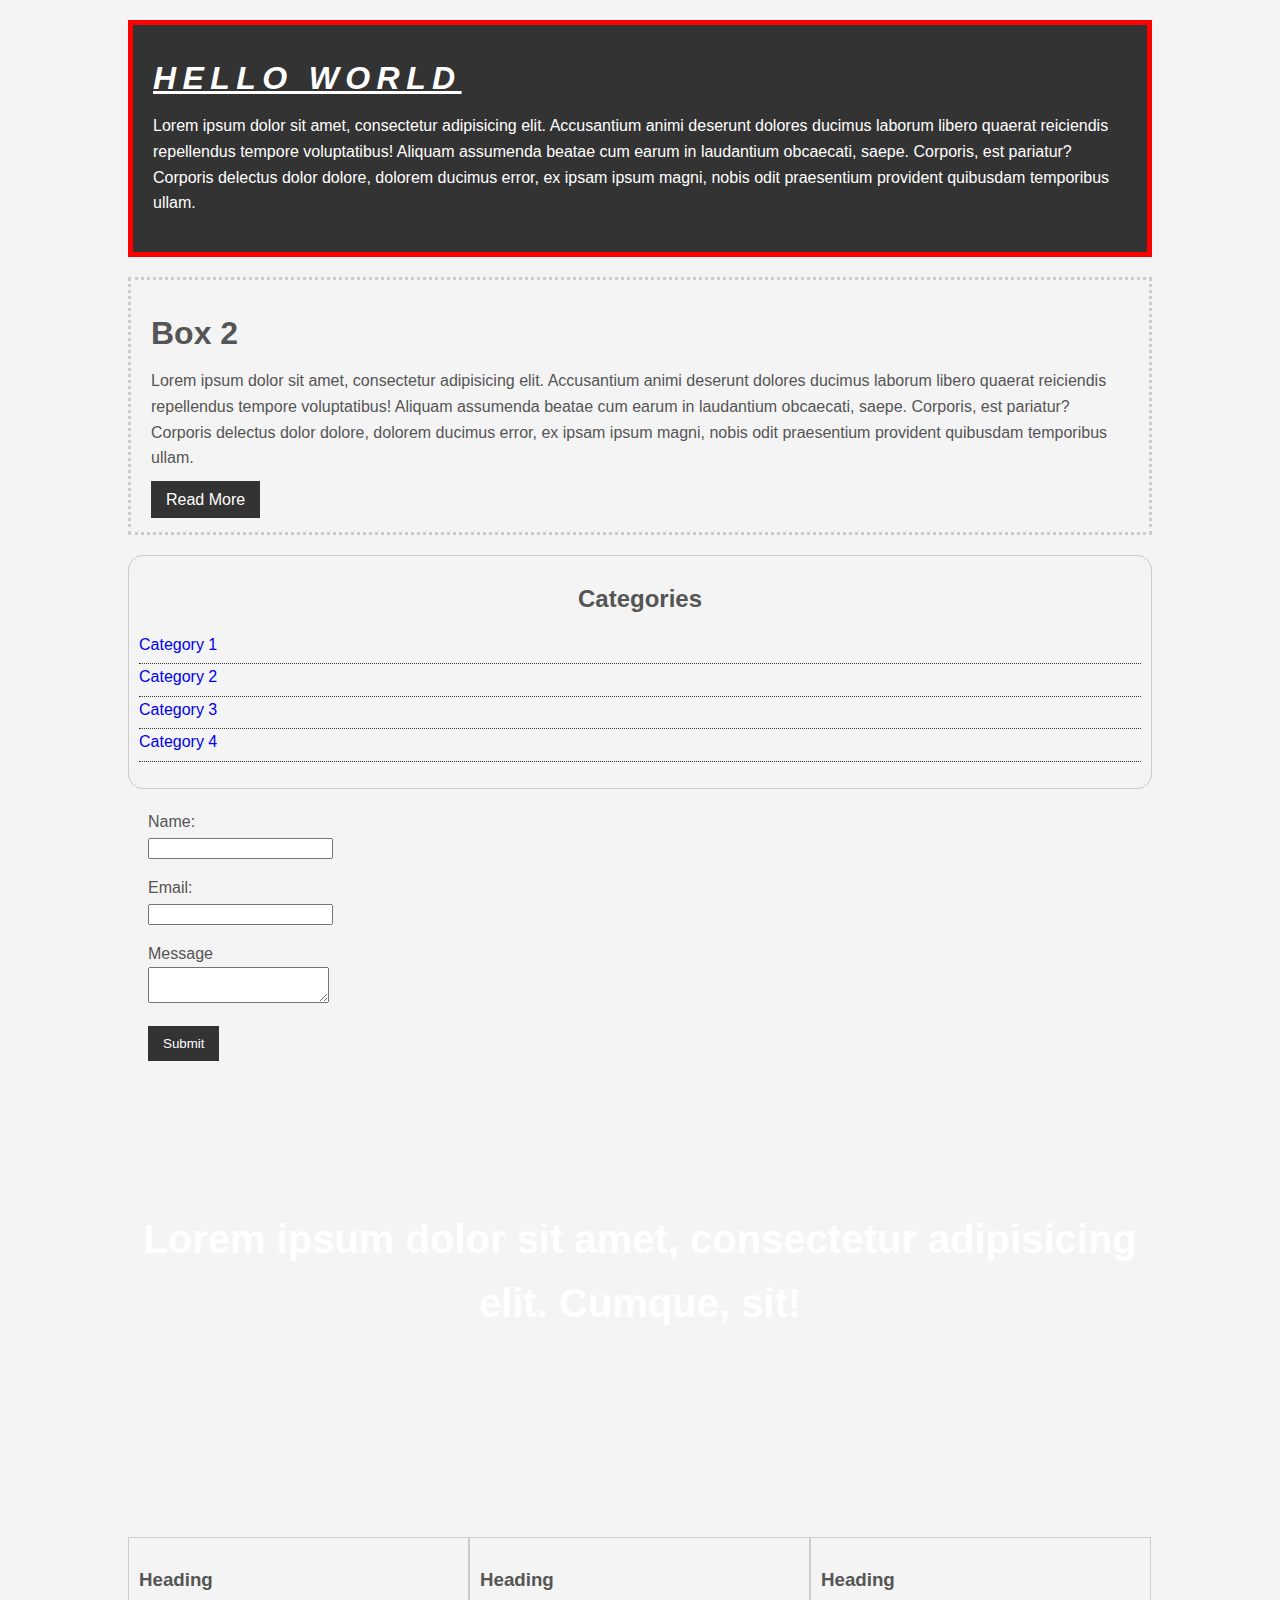
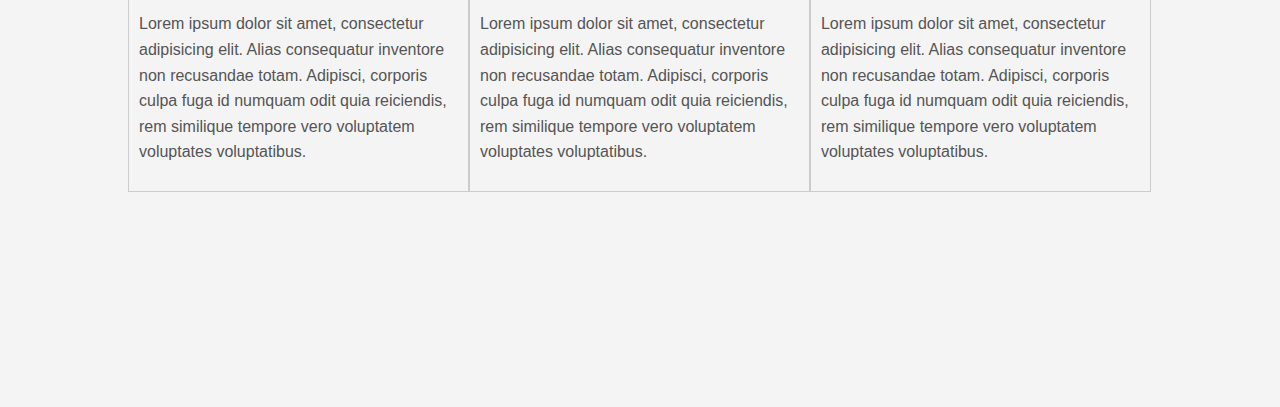
<file: week2(CSS)/index.html>
<!DOCTYPE html>
<html lang="en">
<head>
   <meta charset="UTF-8">
   <title>CSS Cheat Sheet</title>
   <link rel="stylesheet" href="style-final.css">

</head>
<body>

<div class="container">
   <div class="box-1">
      <h1>Hello World</h1>
      <p>Lorem ipsum dolor sit amet, consectetur adipisicing elit. Accusantium animi deserunt dolores ducimus laborum
         libero
         quaerat reiciendis repellendus tempore voluptatibus! Aliquam assumenda beatae cum earum in laudantium
         obcaecati,
         saepe. Corporis, est pariatur? Corporis delectus dolor dolore, dolorem ducimus error, ex ipsam ipsum magni,
         nobis
         odit praesentium provident quibusdam temporibus ullam.</p>
   </div>

   <div class="box-2">
      <h1>Box 2</h1>
      <p>Lorem ipsum dolor sit amet, consectetur adipisicing elit. Accusantium animi deserunt dolores ducimus laborum
         libero
         quaerat reiciendis repellendus tempore voluptatibus! Aliquam assumenda beatae cum earum in laudantium
         obcaecati,
         saepe. Corporis, est pariatur? Corporis delectus dolor dolore, dolorem ducimus error, ex ipsam ipsum magni,
         nobis
         odit praesentium provident quibusdam temporibus ullam.</p>
      <a href="#" class="button">Read More</a>
   </div>

   <div class="categories">
      <h2>Categories</h2>
      <ul>
         <li><a href="#">Category 1</a></li>
         <li><a href="#">Category 2</a></li>
         <li><a href="#">Category 3</a></li>
         <li><a href="#">Category 4</a></li>
      </ul>
   </div>

   <form class="my-form">
      <div class="form-group">
         <label>Name: </label>
         <input type="text" name="name">
      </div>
      <div class="form-group">
         <label>Email: </label>
         <input type="email" name="email">
      </div>
      <div class="form-group">
         <label>Message</label>
         <textarea name="message">
         </textarea>
      </div>
      <input type="submit" class="button" value="Submit" name="submit">
   </form>


   <div id="showcase">
      <h1>Lorem ipsum dolor sit amet, consectetur adipisicing elit. Cumque, sit!</h1>
   </div>

   <div class="block">
      <h3>Heading</h3>
      <p>Lorem ipsum dolor sit amet, consectetur adipisicing elit. Alias consequatur inventore non recusandae totam.
         Adipisci, corporis culpa fuga id numquam odit quia reiciendis, rem similique tempore vero voluptatem voluptates
         voluptatibus.</p>
   </div>
   <div class="block">
      <h3>Heading</h3>
      <p>Lorem ipsum dolor sit amet, consectetur adipisicing elit. Alias consequatur inventore non recusandae totam.
         Adipisci, corporis culpa fuga id numquam odit quia reiciendis, rem similique tempore vero voluptatem voluptates
         voluptatibus.</p>
   </div>
   <div class="block">
      <h3>Heading</h3>
      <p>Lorem ipsum dolor sit amet, consectetur adipisicing elit. Alias consequatur inventore non recusandae totam.
         Adipisci, corporis culpa fuga id numquam odit quia reiciendis, rem similique tempore vero voluptatem voluptates
         voluptatibus.</p>
   </div>



   <div style="margin-top: 500px"></div>
</div>


</body>
</html>
</file>
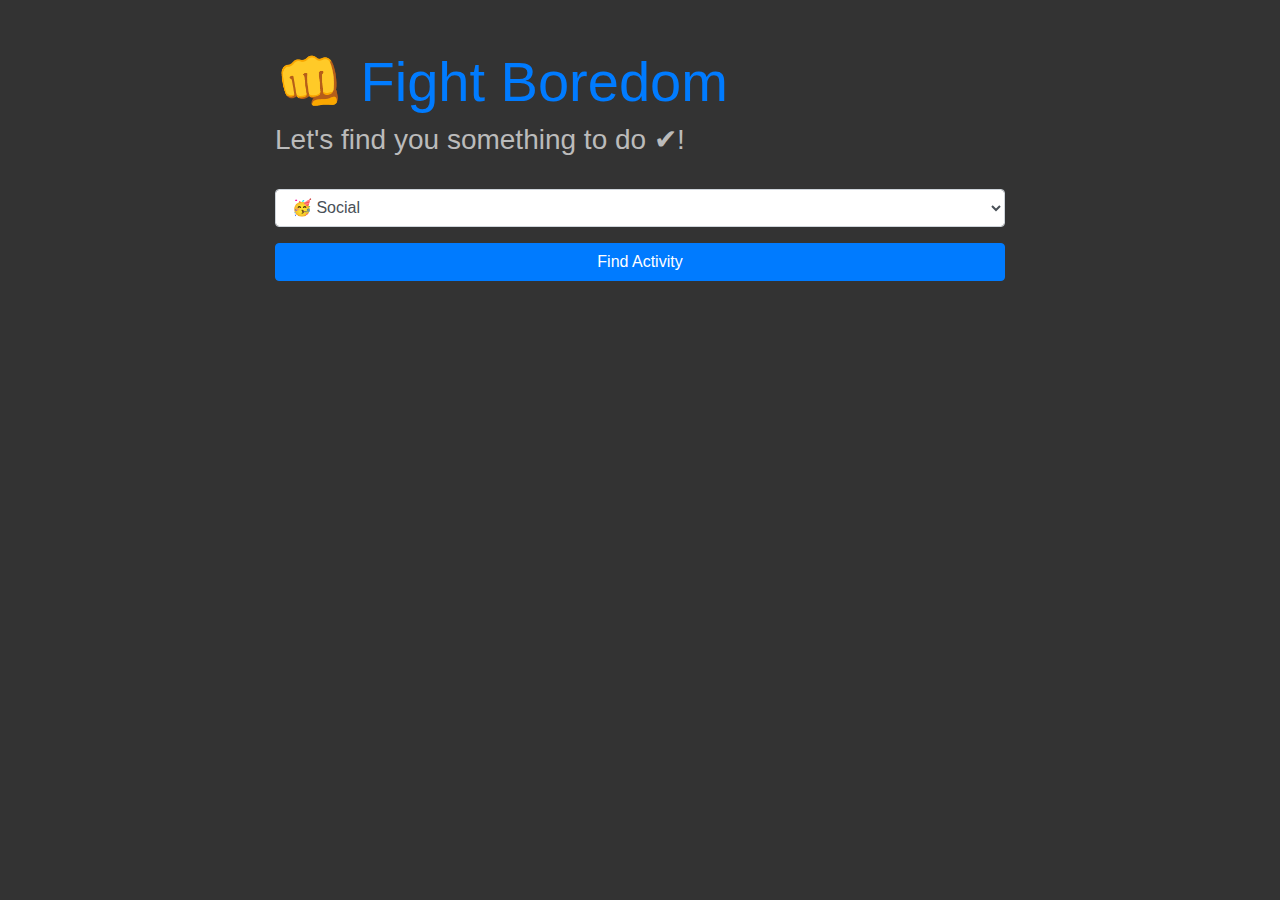
<file: week3-4(JavaScript)/fightboredom-master/index.html>
<!DOCTYPE html>
<html lang="en">
<head>
   <meta charset="UTF-8">
   <title>👊 Fight Boredom</title>
   <link rel="stylesheet" href="https://use.fontawesome.com/releases/v5.4.1/css/all.css"
         integrity="sha384-5sAR7xN1Nv6T6+dT2mhtzEpVJvfS3NScPQTrOxhwjIuvcA67KV2R5Jz6kr4abQsz" crossorigin="anonymous">
   <link rel="stylesheet" href="https://maxcdn.bootstrapcdn.com/bootstrap/4.0.0/css/bootstrap.min.css"
         integrity="sha384-Gn5384xqQ1aoWXA+058RXPxPg6fy4IWvTNh0E263XmFcJlSAwiGgFAW/dAiS6JXm" crossorigin="anonymous">
</head>
<body style="background-color: #333">

<section class="my-md-4 py-md-4">
   <div class="container">
      <div class="row">
         <div class="col-lg-8 offset-lg-2 text-white">
            <h2 class="text-primary display-4">👊 Fight Boredom</h2>
            <h3 style="color: #bbb">Let's find you something to do ✔!</h3>
            <form class="mt-2" id="activityForm">
               <div class="form-group">
                  <label for="activity-type"></label>
                  <select name="activity-type" id="activity-type" class="form-control">
                     <option value="social">🥳 Social</option>
                     <option value="recreational">⚽ Recreational</option>
                     <option value="busywork">😬 Busy Work</option>
                     <option value="relaxation">😙 Relaxation</option>
                     <option value="music">🎵 Music</option>
                     <option value="">🎲 Random</option>
                  </select>
               </div>
               <button type="submit" class="btn btn-block btn-primary">Find Activity</button>
            </form>
         </div>
         <div class="col-lg-8 offset-lg-2">
            <div id="output"></div>
         </div>
      </div>
   </div>
</section>

<script src="main.js"></script>
</body>
</html>
</file>
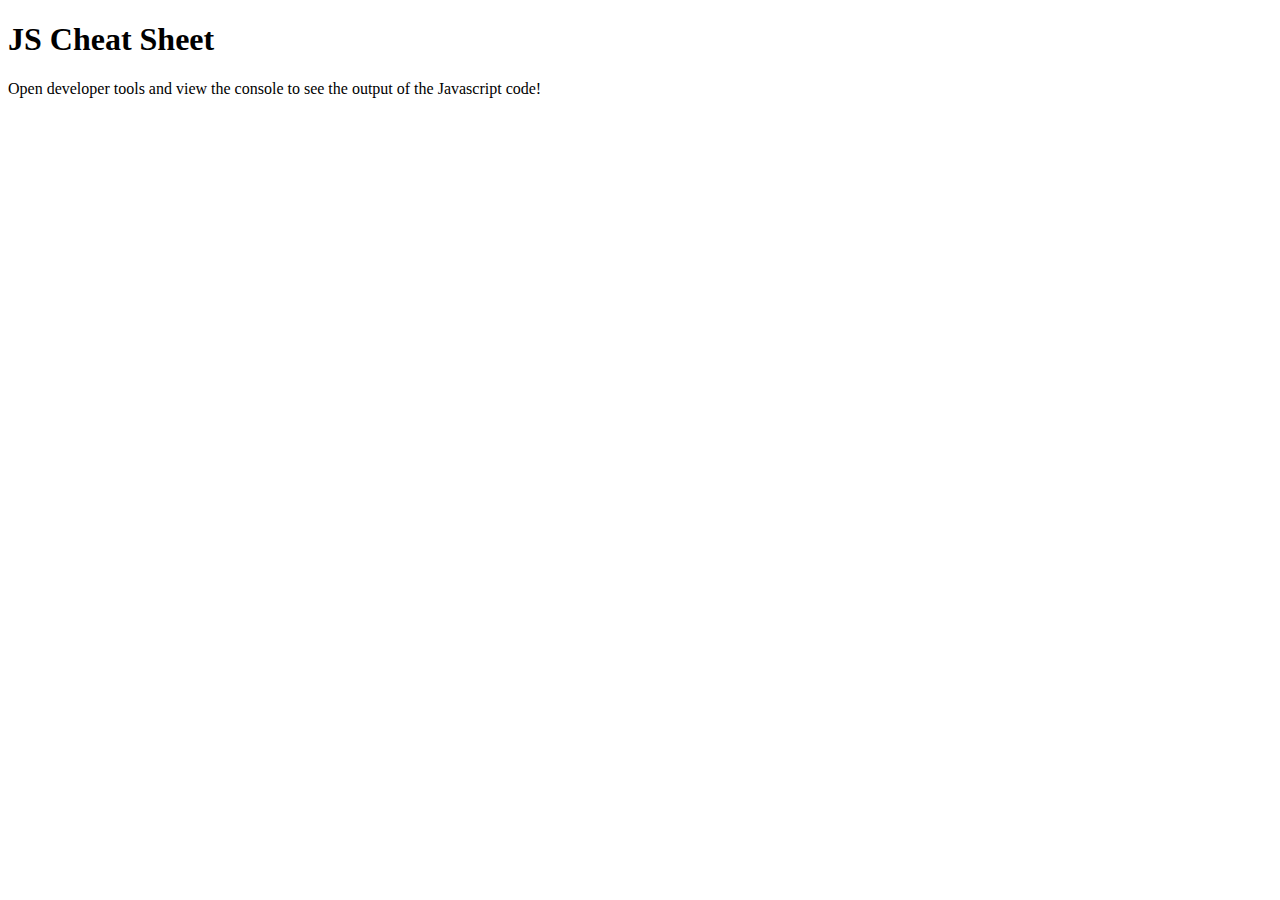
<file: week3-4(JavaScript)/js-cheat-sheet-master/index.html>
<!DOCTYPE html>
<html lang="en">
<head>
    <meta charset="UTF-8">
    <meta name="viewport" content="width=device-width, initial-scale=1.0">
    <meta http-equiv="X-UA-Compatible" content="ie=edge">
    <title>JS Cheat Sheet</title>
</head>
<body>
    <h1>JS Cheat Sheet</h1>
    <p>Open developer tools and view the console to see the output of the Javascript code!</p>
    <script src="main.js ">
        window.alert("Hello World")
        console.log("Hello world in console");
    </script>
</body>
</html>
</file>
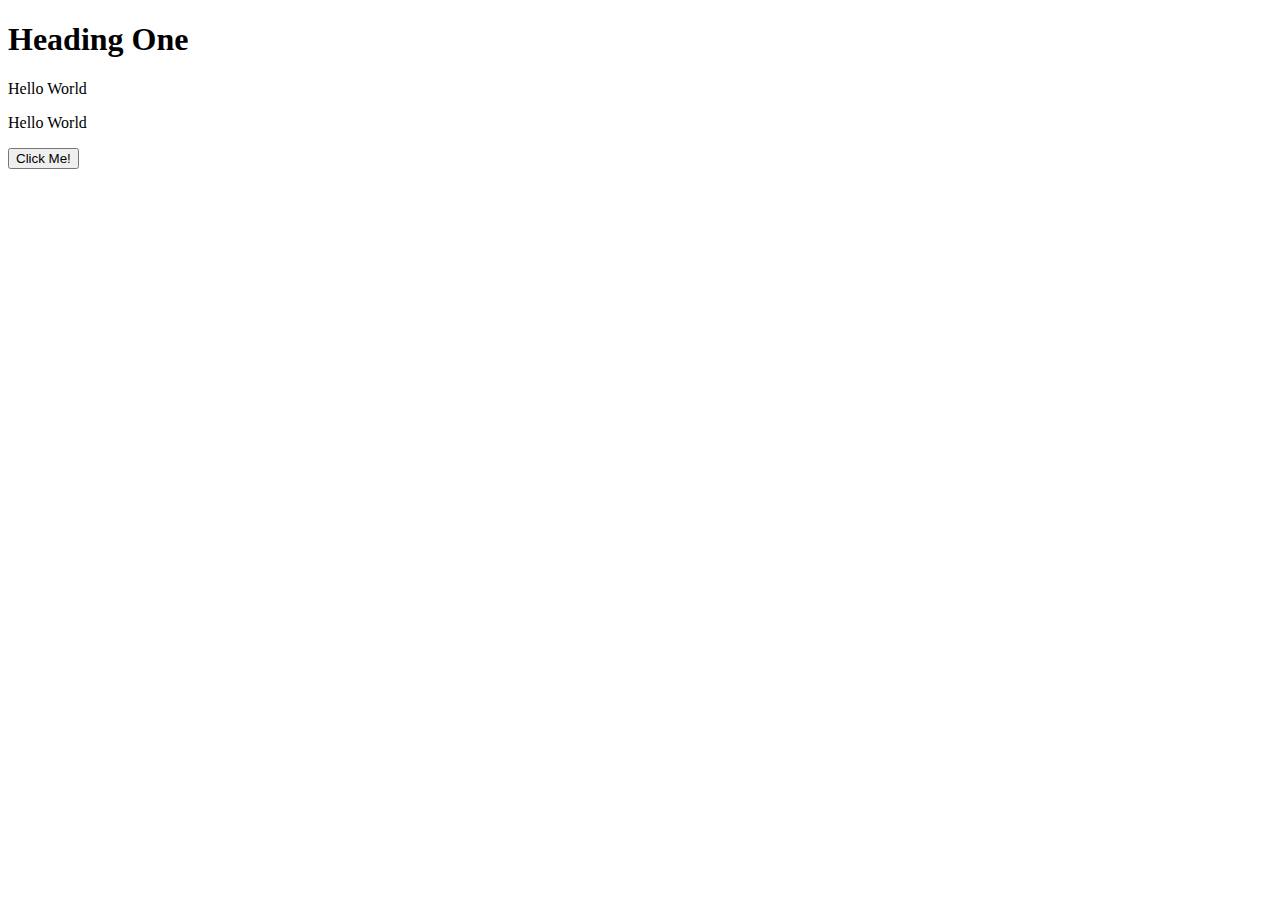
<file: week3-4(JavaScript)/fightboredom-master/cheatsheet.html>
<!DOCTYPE html>
<html lang="en">
<head>
   <meta charset="UTF-8">
   <title>JavaScript DOM</title>
</head>
<body>

<div>
   <h1 class="h1">JavaScript DOM Cheat Sheet</h1>
   <p id="par1">Lorem ipsum dolor sit amet, consectetur adipisicing elit. Ad, reiciendis.</p>
   <p>Lorem ipsum dolor sit amet, consectetur adipisicing elit. Sapiente, ut.</p>
</div>

<button>Click Me!</button>

<script src="cheatsheet.js"></script>
</body>
</html>
</file>
<file: week2(CSS)/style-final.css>
body {
   background: #f4f4f4;
   color: #555555;
   font-family: Arial, serif;
   font-size: 16px;
   font-weight: normal;
   /*font: normal 16px Arial, serif;*/

   /*What is "em"?

   In CSS, an "em" unit is equal
   to the font-size for
   the element to which the em is applied...
   If no font size is defined anywhere in the CSS,
   the em unit will be equal to the browser's
   default font size for the document, which is usually 16px.


    */
   line-height: 1.6em;
   margin: 0;
}

.box-1 {
   background-color: #333333 !important;/*!important prioratizes style activity*/
   color: #fff;

   /*border-width: 3px;*/
   /*border-color: red;*/
   /*border-style: solid;*/
   border: 5px solid red;
   /*padding-top: 20px;*/
   padding: 20px;
   /* top and bottom: 20px*/
   margin: 20px 0;
}

.container {
   /*width: 960px;*/
   width: 80%;
   margin: auto;
}

.box-1 h1{
   font-weight: 800px;
   font-style: italic;
   text-decoration: underline;
   text-transform: uppercase;
   letter-spacing: 0.2em;
}

.box-2 {
   border: 3px dotted #ccc;
   padding: 20px;
   margin: 20px 0;
}

.categories {
   border: 1px #ccc solid;
   padding: 10px;
   border-radius: 15px;
}

.categories h2{
   text-align: center;
}

.categories ul{
   padding: 0;
   list-style: none;
}

a {
   text-decoration: none;
}

a:hover{
   color: red;
}

.categories li {
   padding-bottom: 6px;
   border-bottom: dotted 1px #333;
}

.my-form {
   padding: 20px;
}

.my-form .form-group{
   padding-bottom: 15px;
}

.my-form label{
   display: block;
}

.my-form input [type='text'],[ .my-form textarea] {
    padding: 8px;
    width: 100%;  
}

 .button {
    background: #333;
    color:#fff;
    padding: 10px 15px;
    border: none;
 }

 .button:hover {
    cursor: pointer;
 }

 #showcase {
    background-image: url("https://www.petmd.com/sites/default/files/Acute-Dog-Diarrhea-47066074.jpg");
    height: 400px;
    background-position: center;
    margin-bottom: 30px;
    text-align: center;
 }

 #showcase h1{
    color: #fff;
    font-size: 40px;
    line-height: 1.6em;
   padding-top: 100px;
 }

 .block {
    float: left;
    width: 33.3%;
    padding: 10px;
    border: 1px solid #ccc;
    box-sizing: border-box;
 }
</file>
